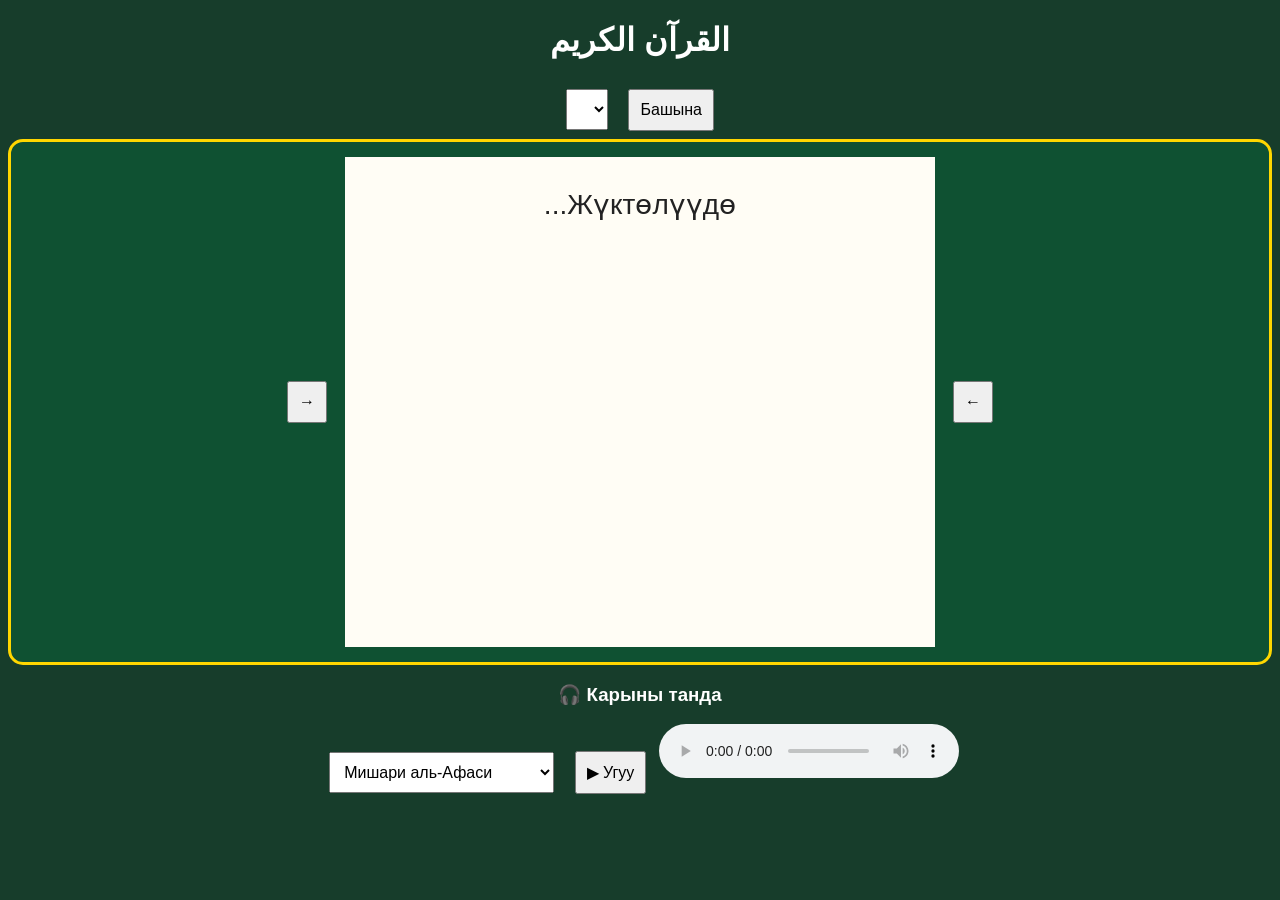
<file: quran.site/index.html>
<!doctype html>
<html lang="ky">
  <head>
    <meta charset="UTF-8" />
    <title>Куран китеби</title>

    <style>
      body {
        background: #173d2b;
        color: white;
        text-align: center;
        font-family: Arial;
      }

      select,
      button {
        padding: 10px;
        margin: 8px;
        font-size: 16px;
        cursor: pointer;
      }

      .book {
        display: flex;
        justify-content: center;
        align-items: center;
        gap: 10px;
        background: #0f5132;
        border: 3px solid gold;
        padding: 15px;
        border-radius: 15px;
      }

      #paper {
        width: 550px;
        height: 450px;
        overflow: auto;
        background: #fffdf5;
        color: #222;
        padding: 20px;
        direction: rtl;
        font-size: 28px;
        line-height: 2;
      }

      h2 {
        color: green;
      }

      audio {
        width: 300px;
        max-width: 90%;
      }

      @media (max-width: 650px) {
        #paper {
          width: 100%;
          height: 400px;
          padding: 10px;
          font-size: 22px;
        }

        .book {
          padding: 5px;
          gap: 3px;
        }
      }
    </style>
  </head>

  <body>
    <h1>القرآن الكريم</h1>

    <select id="select"></select>
    <button onclick="first()">Башына</button>

    <div class="book">
      <button onclick="change(-1)">→</button>
      <div id="paper">Жүктөлүүдө...</div>
      <button onclick="change(1)">←</button>
    </div>

    <p id="num"></p>

    <h3>🎧 Карыны танда</h3>

    <select id="reciter">
      <option value="العفاسي">Мишари аль-Афаси</option>
      <option value="السديس">Абдуррахман ас-Судайс</option>
      <option value="المعيقلي">Махер аль-Муайкли</option>
      <option value="عبدالباسط">Абдулбасит Абдуссамад</option>
      <option value="الدوسري">Ясир ад-Досари</option>
      <option value="الغامدي">Саад аль-Гамиди</option>
    </select>
    <button onclick="playSound()">▶ Угуу</button>
    <audio id="audio" controls></audio>

    <script>
      const names = [
        "Аль-Фатиха — Ачуучу",
        "Аль-Бакара — Бакара",
        "Аали Имран — Имран үй-бүлөсү",
        "Ан-Ниса — Аялдар",
        "Аль-Маида — Дасторкон",
        "Аль-Анъам — Малдар",
        "Аль-Аъраф — Бийиктиктер",
        "Аль-Анфал — Олжолор",
        "Ат-Тавба — Тобо",
        "Юнус",
        "Худ",
        "Юсуф — Жусуп",
        "Ар-Раад — Күн күркүрөө",
        "Ибрахим",
        "Аль-Хижр",
        "Ан-Нахл — Аары",
        "Аль-Исра — Түнкү сапар",
        "Аль-Кахф — Үңкүр",
        "Марям",
        "Таха",
        "Аль-Анбия — Пайгамбарлар",
        "Аль-Хаж",
        "Аль-Муминун — Ыймандуулар",
        "Ан-Нур — Жарык",
        "Аль-Фуркан — Ажыратуучу",
        "Аш-Шуара — Акындар",
        "Ан-Намл — Кумурскалар",
        "Аль-Касас — Баяндоо",
        "Аль-Анкабут — Жөргөмүш",
        "Ар-Рум — Румдуктар",
        "Лукман",
        "Ас-Сажда",
        "Аль-Ахзаб — Топтор",
        "Саба",
        "Фатыр — Жаратуучу",
        "Ясин",
        "Ас-Саффат",
        "Сад",
        "Аз-Зумар — Топтор",
        "Гафир — Кечирүүчү",
        "Фуссилат",
        "Аш-Шура — Кеңеш",
        "Аз-Зухруф",
        "Ад-Духан — Түтүн",
        "Аль-Жасия",
        "Аль-Ахкаф",
        "Мухаммад",
        "Аль-Фатх — Жеңиш",
        "Аль-Хужурат",
        "Каф",
        "Аз-Зарият",
        "Ат-Тур",
        "Ан-Нажм — Жылдыз",
        "Аль-Камар — Ай",
        "Ар-Рахман — Ырайымдуу",
        "Аль-Вакиа",
        "Аль-Хадид — Темир",
        "Аль-Мужадила",
        "Аль-Хашр — Чогултуу",
        "Аль-Мумтахана",
        "Ас-Сафф — Катар",
        "Аль-Жума — Жума",
        "Аль-Мунафикун",
        "Ат-Тагабун",
        "Ат-Талак",
        "Ат-Тахрим",
        "Аль-Мульк — Бийлик",
        "Аль-Калам — Калем",
        "Аль-Хакка",
        "Аль-Маариж",
        "Нух",
        "Аль-Жинн",
        "Аль-Муззаммил",
        "Аль-Муддассир",
        "Аль-Кыяма — Кыямат",
        "Аль-Инсан — Адам",
        "Аль-Мурсалат",
        "Анабба",
        "Ан-Назиат",
        "Абаса",
        "Ат-Таквир",
        "Аль-Инфитар",
        "Аль-Мутаффифин",
        "Аль-Иншикак",
        "Аль-Бурудж",
        "Ат-Тарик",
        "Аль-Аъла",
        "Аль-Гашия",
        "Аль-Фажр — Таң",
        "Аль-Балад — Шаар",
        "Аш-Шамс — Күн",
        "Аль-Лайл — Түн",
        "Ад-Духа",
        "Аш-Шарх",
        "Ат-Тин — Анжир",
        "Аль-Алак",
        "Аль-Кадр",
        "Аль-Баййина",
        "Аз-Залзала",
        "Аль-Адият",
        "Аль-Кариа",
        "Ат-Такасур",
        "Аль-Аср — Заман",
        "Аль-Хумаза",
        "Аль-Фил — Пил",
        "Курайш",
        "Аль-Маун",
        "Аль-Каусар",
        "Аль-Кафирун",
        "Ан-Наср",
        "Аль-Масад",
        "Аль-Ихлас",
        "Аль-Фалак",
        "Ан-Нас — Адамдар",
      ];

      let chapters = [];
      let surah = 1;
      let page = 1;
      let server = "";

      const paper = document.getElementById("paper");
      const select = document.getElementById("select");
      const audio = document.getElementById("audio");

      async function start() {
        let res = await fetch("https://api.quran.com/api/v4/chapters");
        chapters = (await res.json()).chapters;

        chapters.forEach((c) => {
          select.innerHTML += `
      <option value="${c.id}">
        ${c.name_arabic} — ${names[c.id - 1]}
      </option>`;
        }); 

      await show();
      }

      async function getReciter() {
        let r = await fetch("https://mp3quran.net/api/v3/reciters?language=ar");
        let data = await r.json();

        let name = document.getElementById("reciter").value;
        let reciter = data.reciters.find((x) => x.name.includes(name));

        if (reciter) {
          server = reciter.moshaf[0].server;
        } else {
          alert("Кары табылган жок!");
        }
      }

      async function show() {
        let res = await fetch(
          `https://api.quran.com/api/v4/verses/by_page/${page}?fields=text_uthmani&per_page=50`,
        );

        let data = await res.json();
        paper.innerHTML = "";

        let c = chapters[surah - 1];

        if (page === c.pages[0]) {
          paper.innerHTML = `<h2>${c.name_arabic}<br>${names[surah - 1]}</h2>`;
        }

        data.verses.forEach((v) => {
          if (Number(v.verse_key.split(":")[0]) === surah) {
            paper.innerHTML += v.text_uthmani + " ";
          }
        });

        select.value = surah;
        document.getElementById("num").textContent = "Бет " + page + " / 604";
      }

      async function change(n) {
        page += n;

        if (page < 1) page = 1;
        if (page > 604) page = 604;

        let c = chapters.find((c) => page >= c.pages[0] && page <= c.pages[1]);
        if (c) surah = c.id;

        await show();
      }

      function first() {
        surah = 1;
        page = 1;
        show();
      }

      select.onchange = () => {
        surah = Number(select.value);
        page = chapters[surah - 1].pages[0];
        show();
      };

      async function playSound() {
        await getReciter();

        if (!server) return;

        audio.src = server + String(surah).padStart(3, "0") + ".mp3";
        audio.play();
      }

      start();
    </script>
  </body>
</html>
</file>
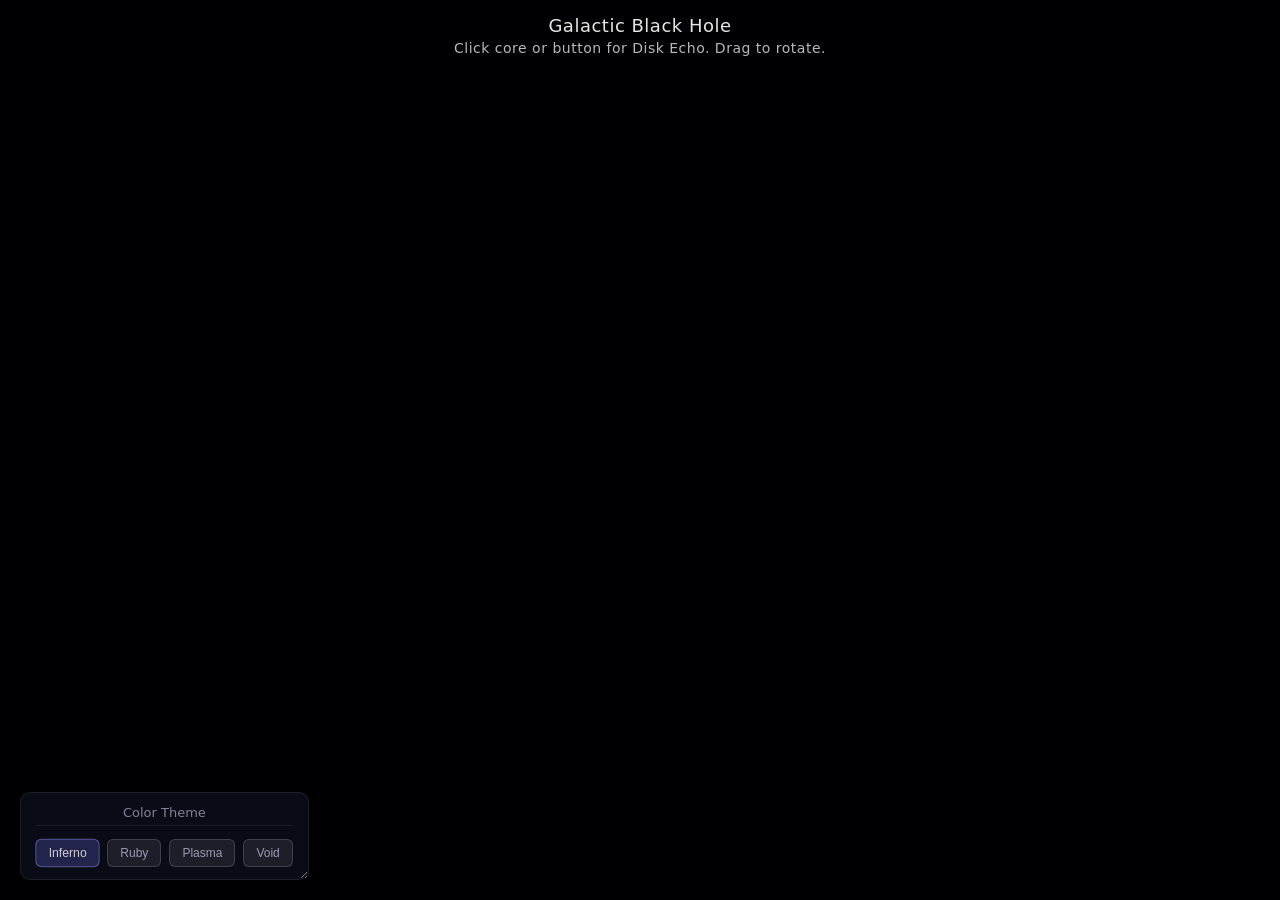
<file: Ailo.html>
<!DOCTYPE html>
<html lang="en">

  <head>
    <meta charset="UTF-8">
    <title>Black Hole Simulation</title>
  </head>
    
  <body>
  <body>
  <div id="info">
    Galactic Black Hole<br>
    <span style="font-size: 14px; opacity: 0.8;">Click core or button for Disk Echo. Drag to rotate.</span>
  </div>

  <div id="controls" class="ui-panel">
    <div id="autoRotateToggle" class="control-item" title="Toggle automatic rotation">
    </div>
    <div id="triggerEffectButton" class="control-item" title="Trigger Disk Echo">
    </div>
  </div>

  <div id="theme-changer" class="ui-panel">
    <h4>Color Theme</h4>
    <div id="theme-buttons">
      <button class="theme-button active" data-theme="inferno">Inferno</button>
      <button class="theme-button" data-theme="ruby">Ruby</button>
      <button class="theme-button" data-theme="plasma">Plasma</button>
      <button class="theme-button" data-theme="void">Void</button>
    </div>
  </div>
</body>

<style>
  body {
  margin: 0;
  overflow: hidden;
  background-color: #000003;
  color: #fff;
  font-family: 'Inter', system-ui, -apple-system, BlinkMacSystemFont, 'Segoe UI', Roboto, Oxygen, Ubuntu, Cantarell, 'Open Sans', 'Helvetica Neue', sans-serif;
}

canvas {
  display: block;
  width: 100%;
  height: 100%;
}

#info {
  position: absolute;
  top: 15px;
  width: 100%;
  text-align: center;
  color: rgba(255, 255, 255, 0.9);
  font-size: 18px;
  letter-spacing: 0.5px;
  pointer-events: none;
  z-index: 100;
  text-shadow: 0 1px 4px rgba(0, 0, 0, 0.7);
  transition: opacity 1.5s ease-in-out 1s;
}

.ui-panel {
  position: absolute;
  background-color: rgba(25, 30, 50, 0.5);
  backdrop-filter: blur(10px) saturate(180%);
  -webkit-backdrop-filter: blur(10px) saturate(180%);
  padding: 12px 15px;
  border-radius: 10px;
  border: 1px solid rgba(255, 255, 255, 0.1);
  color: rgba(220, 220, 255, 0.9);
  font-size: 14px;
  user-select: none;
  z-index: 50;
  opacity: 0.8;
  transition: opacity 0.3s ease, background-color 0.3s ease, box-shadow 0.3s ease, bottom 0.3s ease;
  box-shadow: 0 4px 15px rgba(0, 0, 0, 0.2);
  box-sizing: border-box;
  display: flex;
  flex-direction: column;
  gap: 8px;
  resize: horizontal;
  overflow: hidden;
}

.ui-panel:hover {
  opacity: 1;
  background-color: rgba(35, 40, 60, 0.6);
  box-shadow: 0 6px 20px rgba(0, 0, 0, 0.3);
}

#controls {
  bottom: 20px;
  right: 20px;
  align-items: flex-start;
  display: none;
}

.control-item {
  cursor: pointer;
  padding: 5px;
  display: flex;
  align-items: center;
  gap: 6px;
  width: 100%;
  transition: color 0.2s ease;
}

.control-item:hover {
  color: #fff;
}

#theme-changer {
  bottom: 20px;
  left: 20px;
  display: flex;
  flex-direction: column;
  gap: 8px;
}

#theme-changer h4 {
  margin: 0 0 5px 0;
  font-weight: 500;
  font-size: 13px;
  color: rgba(200, 200, 230, 0.8);
  text-align: center;
  border-bottom: 1px solid rgba(255, 255, 255, 0.1);
  padding-bottom: 5px;
}

#theme-buttons {
  display: flex;
  gap: 8px;
  flex-wrap: wrap;
  justify-content: center;
}

.theme-button {
  padding: 6px 12px;
  border: 1px solid rgba(255, 255, 255, 0.2);
  border-radius: 6px;
  background-color: rgba(255, 255, 255, 0.1);
  color: rgba(220, 220, 255, 0.85);
  cursor: pointer;
  font-size: 12px;
  transition: background-color 0.2s ease, border-color 0.2s ease, transform 0.1s ease;
  text-align: center;
}

.theme-button:hover {
  background-color: rgba(255, 255, 255, 0.2);
  border-color: rgba(255, 255, 255, 0.4);
}

.theme-button.active {
  background-color: rgba(120, 120, 255, 0.3);
  border-color: rgba(150, 150, 255, 0.6);
  color: #fff;
  font-weight: 500;
  transform: scale(1.02);
}

.theme-button:active {
  transform: scale(0.98);
}

.ui-icon {
  width: 1em;
  height: 1em;
  stroke: currentColor;
  stroke-width: 2;
  fill: none;
  stroke-linecap: round;
  stroke-linejoin: round;
}

@media (max-width: 640px) {
  .ui-panel {
    padding: 10px 12px;
  }

  #controls {
    bottom: 105px;
    right: 15px;
    max-width: calc(50% - 25px);
    min-width: 140px;
  }

  #theme-changer {
    bottom: 15px;
    left: 15px;
    max-width: calc(50% - 25px);
    min-width: 130px;
  }

  #theme-buttons {
    justify-content: flex-start;
  }

  .theme-button {
    padding: 5px 10px;
    font-size: 11px;
  }

  #info {
    font-size: 16px;
  }

  #info span {
    font-size: 12px;
  }
}

@media (max-width: 380px) {
  #controls {
    bottom: auto;
    top: 15px;
    right: 15px;
    left: auto;
    max-width: calc(100% - 30px);
  }

  #theme-changer {
    bottom: 15px;
    left: 15px;
    right: 15px;
    max-width: none;
    width: calc(100% - 30px);
  }

  #theme-buttons {
    justify-content: center;
  }
}
</style>

<script>
  import * as THREE from "https://esm.sh/three";
import {
  OrbitControls
} from 'https://esm.sh/three/examples/jsm/controls/OrbitControls.js';
import {
  EffectComposer
} from 'https://esm.sh/three/examples/jsm/postprocessing/EffectComposer.js';
import {
  RenderPass
} from 'https://esm.sh/three/examples/jsm/postprocessing/RenderPass.js';
import {
  UnrealBloomPass
} from 'https://esm.sh/three/examples/jsm/postprocessing/UnrealBloomPass.js';

const BLACK_HOLE_EVENT_HORIZON_RADIUS = 1.0;
const DISK_INNER_RADIUS = BLACK_HOLE_EVENT_HORIZON_RADIUS + 0.15;
const DISK_OUTER_RADIUS = 5.5;
const LENSING_SPHERE_RADIUS = BLACK_HOLE_EVENT_HORIZON_RADIUS + 0.07;
const GLOW_RADIUS_FACTOR = 1.07;
const PHOTON_SPHERE_RADIUS = BLACK_HOLE_EVENT_HORIZON_RADIUS * 1.5;

const scene = new THREE.Scene();
scene.fog = new THREE.FogExp2(0x000004, 0.085);

const camera = new THREE.PerspectiveCamera(
  60, window.innerWidth / window.innerHeight, 0.1, 2000
);

const renderer = new THREE.WebGLRenderer({
  antialias: true,
  powerPreference: "high-performance"
});
renderer.setSize(window.innerWidth, window.innerHeight);
renderer.setPixelRatio(Math.min(window.devicePixelRatio, 1.5));
renderer.outputColorSpace = THREE.SRGBColorSpace;
renderer.toneMapping = THREE.ACESFilmicToneMapping;
renderer.toneMappingExposure = 0.95;
document.body.appendChild(renderer.domElement);

const composer = new EffectComposer(renderer);
const renderPass = new RenderPass(scene, camera);
composer.addPass(renderPass);

const bloomPass = new UnrealBloomPass(
  new THREE.Vector2(window.innerWidth, window.innerHeight),
  0.7,
  0.7,
  0.75
);
composer.addPass(bloomPass);

const controls = new OrbitControls(camera, renderer.domElement);
controls.enableDamping = true;
controls.dampingFactor = 0.04;
controls.rotateSpeed = 0.6;
controls.autoRotate = false;
controls.autoRotateSpeed = 0.12;
controls.target.set(0, 0, 0);
controls.minDistance = 2.5;
controls.maxDistance = 100;
controls.enablePan = false;

let autoRotateEnabled = false;
const autoRotateToggle = document.getElementById('autoRotateToggle');
const rotateIconSVG = `<svg class="ui-icon" viewBox="0 0 24 24" xmlns="http://www.w3.org/2000/svg"><path d="M23 4v6h-6"></path><path d="M1 20v-6h6"></path><path d="M3.51 9a9 9 0 0 1 14.85-3.36L23 10M1 14l4.64 4.36A9 9 0 0 0 20.49 15"></path></svg>`;

function updateAutoRotateText() {
  autoRotateToggle.innerHTML = rotateIconSVG + `<span>Auto-Rotate: ${autoRotateEnabled ? "ON" : "OFF"}</span>`;
}
updateAutoRotateText();
autoRotateToggle.addEventListener('click', () => {
  autoRotateEnabled = !autoRotateEnabled;
  controls.autoRotate = autoRotateEnabled;
  updateAutoRotateText();
});

const triggerEffectButton = document.getElementById('triggerEffectButton');
const effectIconSVG = `<svg class="ui-icon" viewBox="0 0 24 24" style="stroke-width:1.5;" xmlns="http://www.w3.org/2000/svg"><circle cx="12" cy="12" r="2"/><circle cx="12" cy="12" r="5"/><circle cx="12" cy="12" r="8"/></svg>`;
triggerEffectButton.innerHTML = effectIconSVG + `<span>Disk Echo</span>`;
triggerEffectButton.addEventListener('click', () => {
  triggerDiskEcho();
});

const starGeometry = new THREE.BufferGeometry();
const starCount = 45000;
const starPositions = new Float32Array(starCount * 3);
const starColors = new Float32Array(starCount * 3);
const starSizes = new Float32Array(starCount);
const starAlphas = new Float32Array(starCount);
const starFieldRadius = 1200;
const baseColor = new THREE.Color(0xffffff);
const blueColor = new THREE.Color(0xaaddff);
const yellowColor = new THREE.Color(0xffffaa);
const redColor = new THREE.Color(0xffcccc);
for (let i = 0; i < starCount; i++) {
  const i3 = i * 3;
  const goldenRatio = (1 + Math.sqrt(5)) / 2;
  const theta = 2 * Math.PI * i / goldenRatio;
  const phi = Math.acos(1 - 2 * (i + 0.5) / starCount);
  const radius = Math.cbrt(Math.random()) * starFieldRadius;
  starPositions[i3] = radius * Math.sin(phi) * Math.cos(theta);
  starPositions[i3 + 1] = radius * Math.sin(phi) * Math.sin(theta);
  starPositions[i3 + 2] = radius * Math.cos(phi);
  const starColor = baseColor.clone();
  const colorType = Math.random();
  let colorIntensity = Math.random() * 0.4 + 0.6;
  if (colorType < 0.5) {
    starColor.lerp(blueColor, Math.random() * 0.3);
  } else if (colorType < 0.85) {
    starColor.lerp(yellowColor, Math.random() * 0.2);
    colorIntensity *= 0.9;
  } else {
    starColor.lerp(redColor, Math.random() * 0.15);
    colorIntensity *= 0.8;
  }
  starColor.multiplyScalar(colorIntensity);
  starColors[i3] = starColor.r;
  starColors[i3 + 1] = starColor.g;
  starColors[i3 + 2] = starColor.b;
  const sizeVariation = Math.random();
  if (sizeVariation > 0.997) {
    starSizes[i] = THREE.MathUtils.randFloat(1.5, 2.2);
  } else if (sizeVariation > 0.98) {
    starSizes[i] = THREE.MathUtils.randFloat(0.8, 1.5);
  } else {
    starSizes[i] = THREE.MathUtils.randFloat(0.3, 0.8);
  }
  const distFactor = Math.min(1.0, radius / starFieldRadius);
  starSizes[i] *= (1.0 - distFactor * 0.3);
  starAlphas[i] = Math.random() * 0.5 + 0.5;
}
starGeometry.setAttribute('position', new THREE.BufferAttribute(starPositions, 3));
starGeometry.setAttribute('color', new THREE.BufferAttribute(starColors, 3));
starGeometry.setAttribute('size', new THREE.BufferAttribute(starSizes, 1));
starGeometry.setAttribute('alpha', new THREE.BufferAttribute(starAlphas, 1));
const starMaterial = new THREE.ShaderMaterial({
  uniforms: {
    uTime: {
      value: 0.0
    },
    uDiskEchoActive: {
      value: 0.0
    },
    uDiskEchoIntensity: {
      value: 0.0
    }
  },
  vertexShader: `
        attribute float size;
        attribute float alpha;
        varying vec3 vColor;
        varying float vAlpha;
        uniform float uDiskEchoActive;
        uniform float uDiskEchoIntensity;
        
        void main() {
            vColor = color;
            vAlpha = alpha;
            
            vec3 adjustedPosition = position;
            if (uDiskEchoActive > 0.0) {
                float distFromCenter = length(position);
                float pushFactor = uDiskEchoIntensity * 0.025 * smoothstep(50.0, 300.0, distFromCenter);
                adjustedPosition = position * (1.0 + pushFactor);
            }
            
            vec4 mvPosition = modelViewMatrix * vec4(adjustedPosition, 1.0);
            gl_PointSize = size * (350.0 / -mvPosition.z) * (1.0 + uDiskEchoIntensity * 0.35);
            gl_Position = projectionMatrix * mvPosition;
        }`,
  fragmentShader: `
        uniform float uTime;
        uniform float uDiskEchoIntensity;
        varying vec3 vColor;
        varying float vAlpha;
        
        void main() {
            float r = length(gl_PointCoord - vec2(0.5, 0.5));
            float baseAlpha = 1.0 - smoothstep(0.45, 0.5, r);
            if (baseAlpha < 0.01) discard;
            
            float twinkleSpeed = vAlpha * 1.5 + 0.5 + uDiskEchoIntensity * 4.0;
            float twinkleRange = 0.15 + uDiskEchoIntensity * 0.4;
            float twinkle = sin(uTime * twinkleSpeed + vAlpha * 10.0) * twinkleRange + 0.9;
            
            vec3 finalColor = vColor * twinkle * (1.0 + uDiskEchoIntensity * 0.9);
            
            gl_FragColor = vec4(finalColor, baseAlpha * vAlpha * (1.0 + uDiskEchoIntensity * 0.45));
        }`,
  blending: THREE.AdditiveBlending,
  depthWrite: false,
  transparent: true,
  vertexColors: true
});
const stars = new THREE.Points(starGeometry, starMaterial);
scene.add(stars);

const blackHoleGeometry = new THREE.SphereGeometry(BLACK_HOLE_EVENT_HORIZON_RADIUS, 64, 32);
const blackHoleMaterial = new THREE.MeshBasicMaterial({
  color: 0x000000
});
const blackHole = new THREE.Mesh(blackHoleGeometry, blackHoleMaterial);
blackHole.renderOrder = 0;
scene.add(blackHole);

const themes = {
  inferno: {
    diskHot: new THREE.Color(0xffffff),
    diskMid: new THREE.Color(0xffaa33),
    diskEdge: new THREE.Color(0xcc331a),
    diskDeep: new THREE.Color(0x661a00),
    lensing: new THREE.Color(0xffcc66),
    glow: new THREE.Color(0xff8833),
    photonSphere: new THREE.Color(0xffbb44),
    primaryWave: new THREE.Color(0xffaa33),
    secondaryWave: new THREE.Color(0xff5500),
    tertiaryWave: new THREE.Color(0xffdd22)
  },
  ruby: {
    diskHot: new THREE.Color(0xFFE4E1),
    diskMid: new THREE.Color(0xE0115F),
    diskEdge: new THREE.Color(0x8B0000),
    diskDeep: new THREE.Color(0x550000),
    lensing: new THREE.Color(0xFF6347),
    glow: new THREE.Color(0xFF4500),
    photonSphere: new THREE.Color(0xFF7F50),
    primaryWave: new THREE.Color(0xFF4500),
    secondaryWave: new THREE.Color(0xE0115F),
    tertiaryWave: new THREE.Color(0xFF6347)
  },
  plasma: {
    diskHot: new THREE.Color(0xffffff),
    diskMid: new THREE.Color(0x66ff66),
    diskEdge: new THREE.Color(0x00cc4d),
    diskDeep: new THREE.Color(0x006626),
    lensing: new THREE.Color(0x99ff99),
    glow: new THREE.Color(0x66ff99),
    photonSphere: new THREE.Color(0x88ffaa),
    primaryWave: new THREE.Color(0x66ff99),
    secondaryWave: new THREE.Color(0x22ffaa),
    tertiaryWave: new THREE.Color(0xaaffcc)
  },
  void: {
    diskHot: new THREE.Color(0xffffff),
    diskMid: new THREE.Color(0x87cefa),
    diskEdge: new THREE.Color(0x1e90ff),
    diskDeep: new THREE.Color(0x00008b),
    lensing: new THREE.Color(0xb0e0e6),
    glow: new THREE.Color(0xadd8e6),
    photonSphere: new THREE.Color(0x99ccff),
    primaryWave: new THREE.Color(0xadd8e6),
    secondaryWave: new THREE.Color(0x1e90ff),
    tertiaryWave: new THREE.Color(0xb0e0e6)
  }
};
let currentThemeName = 'inferno';
let currentTheme = themes[currentThemeName];

const diskGeometry = new THREE.RingGeometry(DISK_INNER_RADIUS, DISK_OUTER_RADIUS, 128, 64);
const diskMaterial = new THREE.ShaderMaterial({
  uniforms: {
    uTime: {
      value: 0
    },
    uColorHot: {
      value: new THREE.Color().copy(currentTheme.diskHot)
    },
    uColorMid: {
      value: new THREE.Color().copy(currentTheme.diskMid)
    },
    uColorEdge: {
      value: new THREE.Color().copy(currentTheme.diskEdge)
    },
    uColorDeep: {
      value: new THREE.Color().copy(currentTheme.diskDeep)
    },
    uCameraPosition: {
      value: camera.position
    },

    uRippleActive: {
      value: 0.0
    },
    uRippleStartTime: {
      value: 0.0
    },
    uRippleDuration: {
      value: 2.8
    },
    uPrimaryWaveColor: {
      value: new THREE.Color(currentTheme.primaryWave)
    },
    uSecondaryWaveColor: {
      value: new THREE.Color(currentTheme.secondaryWave)
    },
    uTertiaryWaveColor: {
      value: new THREE.Color(currentTheme.tertiaryWave)
    },
    uRippleMaxRadius: {
      value: DISK_OUTER_RADIUS
    },
    uRippleThickness: {
      value: DISK_OUTER_RADIUS * 0.12
    },
    uRippleIntensity: {
      value: 0.0
    },
    uRippleDistortionStrength: {
      value: 0.0
    }
  },
  vertexShader: `
        varying vec2 vUv;
        varying vec3 vPosition;
        varying float vRadius;
        uniform float uRippleDistortionStrength;
        uniform float uTime;
        
        void main() {
            vUv = uv;
            vPosition = position;
            vRadius = length(position.xy);
            
            vec3 adjustedPosition = position;
            if (uRippleDistortionStrength > 0.0) {
                float angle = atan(position.y, position.x);
                float distortionAmount = sin(angle * 10.0 + uTime * 7.0 + vRadius * 2.0) * 0.08 * uRippleDistortionStrength;
                adjustedPosition.z += distortionAmount;
            }
            
            gl_Position = projectionMatrix * modelViewMatrix * vec4(adjustedPosition, 1.0);
        }`,
  fragmentShader: `
        uniform float uTime;
        uniform vec3 uColorHot;
        uniform vec3 uColorMid;
        uniform vec3 uColorEdge;
        uniform vec3 uColorDeep;
        uniform vec3 uCameraPosition;
        varying vec2 vUv;
        varying vec3 vPosition;
        varying float vRadius;

        uniform float uRippleActive;
        uniform float uRippleStartTime;
        uniform float uRippleDuration;
        uniform vec3 uPrimaryWaveColor;
        uniform vec3 uSecondaryWaveColor;
        uniform vec3 uTertiaryWaveColor;
        uniform float uRippleMaxRadius;
        uniform float uRippleThickness;
        uniform float uRippleIntensity;

        float rand(vec2 n){return fract(sin(dot(n,vec2(12.9898,4.1414)))*43758.5453);}
        
        float noise(vec2 p){
            vec2 ip=floor(p);
            vec2 u=fract(p);
            u=u*u*(3.0-2.0*u);
            float res=mix(mix(rand(ip),rand(ip+vec2(1.0,0.0)),u.x),mix(rand(ip+vec2(0.0,1.0)),rand(ip+vec2(1.0,1.0)),u.x),u.y);
            return res*res;
        }
        
        float fbm(vec2 p, float timeOffset, float freq, int octaves) {
            float total=0.0;
            float amplitude=0.65;
            float persistence=0.5;
            for(int i=0;i<octaves;i++){
                float timeScale=0.6+0.12*float(i);
                float noiseVal = noise(p*freq+vec2(timeOffset*timeScale*0.45,timeOffset*timeScale*0.3));
                total+=amplitude*noiseVal;
                vec2 warpOffset=vec2(noiseVal*0.18,-noiseVal*0.12);
                p+=warpOffset*amplitude*0.5;
                freq*=2.0;
                amplitude*=persistence;
            }
            return total;
        }
        
        float vortexPattern(float dist, float angle, float time){
            float spiralStrength=5.8;
            float timeScale=0.6;
            float angleOffset=dist*0.28;
            float spiral=sin(angle*2.3+angleOffset+dist*spiralStrength-time*timeScale);
            return smoothstep(-0.38,0.68,spiral)*0.32;
        }
        
        float calculateRippleIntensity(float dist, float rippleProgress, float currentRippleRadius, float thickness, float speedFactor) {
            if (rippleProgress <= 0.0 || rippleProgress >= 1.0) return 0.0;
            
            float distToRippleCenter = abs(dist - currentRippleRadius);
            float halfThickness = thickness * 0.5 * mix(1.0, 0.25, rippleProgress);
            
            float waveEnergyFactor = pow(1.0 - rippleProgress, 0.8 * speedFactor);
            float waveShape = smoothstep(halfThickness, halfThickness - (thickness * 0.25), distToRippleCenter);
            
            float angle = atan(vPosition.y, vPosition.x);
            float angleMod = sin(angle * 10.0 + rippleProgress * 15.0) * 0.15 + 0.9;
            
            return waveShape * waveEnergyFactor * angleMod;
        }
        
        void main(){
            float dist = vRadius;
            float innerEdge = ${DISK_INNER_RADIUS.toFixed(2)};
            float outerEdge = ${DISK_OUTER_RADIUS.toFixed(2)};
            float normalizedPos = clamp((dist - innerEdge) / (outerEdge - innerEdge), 0.0, 1.0);
            float angle = atan(vPosition.y, vPosition.x);
            float orbitalVelocity = 1.0 / sqrt(max(dist, 0.1));
            float dopplerFactor = 0.0; float beamingFactor = 1.0;
            
            if (length(uCameraPosition) > 0.01) {
                vec3 tangentialDirection = normalize(vec3(-vPosition.y, vPosition.x, 0.0));
                vec3 toCamera = normalize(uCameraPosition - vPosition);
                dopplerFactor = dot(toCamera, tangentialDirection) * orbitalVelocity * 0.3;
                beamingFactor = 1.0 + dopplerFactor * 0.4;
                beamingFactor = clamp(beamingFactor, 0.5, 2.0);
            }
            
            float rotationSpeedFactor = 4.8/(pow(dist,1.6)+1.1);
            float rotatedAngle = angle-uTime*rotationSpeedFactor*0.52;
            vec2 baseCoord = vec2(dist*1.9, rotatedAngle*3.6);
            float evolvingTime = uTime*0.17;
            
            float noiseValueFast = fbm(baseCoord, evolvingTime * 1.2, 2.2, 6);
            float noiseValueSlow = fbm(baseCoord * 0.6, evolvingTime * 0.5, 1.5, 4);
            float noiseValue = noiseValueFast * 0.7 + noiseValueSlow * 0.4;
            float vortexValue = vortexPattern(dist, angle, uTime);
            float finalPattern = noiseValue*0.8 + vortexValue*1.1;
            
            float temperature = orbitalVelocity * (1.0 + finalPattern * 0.3);
            temperature = clamp(temperature, 0.0, 2.0);
            vec3 colorInner = mix(uColorHot, uColorMid, smoothstep(0.0, 0.40, normalizedPos) * (1.0 - temperature * 0.3));
            vec3 colorOuterBlend = mix(uColorMid, uColorEdge, smoothstep(0.40, 0.80, normalizedPos));
            vec3 colorDeepBlend = mix(uColorEdge, uColorDeep, smoothstep(0.80, 1.0, normalizedPos));
            vec3 color = mix(colorInner, colorOuterBlend, smoothstep(0.40, 0.80, normalizedPos));
            color = mix(color, colorDeepBlend, smoothstep(0.80, 1.0, normalizedPos));
            
            float redshiftFactor = dopplerFactor * 0.15;
            vec3 redshift = vec3(1.0 + redshiftFactor, 1.0, 1.0 - redshiftFactor);
            color *= redshift;
            
            float patternBrightness = (finalPattern+0.5)*1.15;
            patternBrightness += pow(max(0.0,finalPattern-0.5),1.3)*0.6;
            float radialBrightness = pow(1.0-smoothstep(0.0,0.8,normalizedPos),1.9)*3.0+0.25;
            float finalBrightness = patternBrightness*radialBrightness*beamingFactor;
            
            float combinedRippleIntensity = 0.0;
            vec3 rippleColorContribution = vec3(0.0);
            
            if (uRippleActive > 0.5) {
                float rippleTime = uTime - uRippleStartTime;
                float rippleProgress = clamp(rippleTime / uRippleDuration, 0.0, 1.0);
                
                float primarySpeed = 1.0;
                float primaryRadius = mix(innerEdge, uRippleMaxRadius, rippleProgress * primarySpeed);
                float primaryIntensity = calculateRippleIntensity(dist, rippleProgress, primaryRadius, uRippleThickness, primarySpeed);
                
                float secondarySpeed = 0.75;
                float secondaryProgress = max(0.0, rippleProgress - 0.1) * secondarySpeed;
                float secondaryRadius = mix(innerEdge, uRippleMaxRadius * 0.85, secondaryProgress);
                float secondaryIntensity = calculateRippleIntensity(dist, secondaryProgress, secondaryRadius, uRippleThickness * 0.8, secondarySpeed) * 0.8;
                
                float tertiarySpeed = 0.5;
                float tertiaryProgress = max(0.0, rippleProgress - 0.2) * tertiarySpeed;
                float tertiaryRadius = mix(innerEdge, uRippleMaxRadius * 0.7, tertiaryProgress);
                float tertiaryIntensity = calculateRippleIntensity(dist, tertiaryProgress, tertiaryRadius, uRippleThickness * 0.6, tertiarySpeed) * 0.6;
                
                combinedRippleIntensity = primaryIntensity + secondaryIntensity + tertiaryIntensity;
                
                rippleColorContribution = uPrimaryWaveColor * primaryIntensity +
                                            uSecondaryWaveColor * secondaryIntensity +
                                            uTertiaryWaveColor * tertiaryIntensity;
                                            
                float sparkleNoiseVal = rand(vUv * vec2(300.0, 500.0) + uTime * vec2(20.0 + primaryIntensity * 10.0, 30.0 + primaryIntensity * 15.0) );
                float sparkleThreshold = 0.985 - primaryIntensity * 0.03;
                if (primaryIntensity > 0.02 && sparkleNoiseVal > sparkleThreshold) {
                    float sparkleBrightness = pow((sparkleNoiseVal - sparkleThreshold) / (1.0 - sparkleThreshold), 2.0);
                    rippleColorContribution += mix(uPrimaryWaveColor, vec3(1.0), 0.6) * primaryIntensity * sparkleBrightness * 10.0 * uRippleIntensity;
                }

                float afterglowPulse = sin(rippleProgress * 15.0) * 0.5 + 0.5;
                float afterglowIntensity = smoothstep(0.0, 0.3, rippleProgress) * (1.0 - rippleProgress) * 0.4 * afterglowPulse;
                combinedRippleIntensity += afterglowIntensity * smoothstep(innerEdge, innerEdge + 1.5, dist);
            }
            
            float rippleBoost = combinedRippleIntensity * 9.0 * uRippleIntensity;
            color *= (finalBrightness + rippleBoost);
            
            if (combinedRippleIntensity * uRippleIntensity > 0.01) {
                float shimmerEffect = sin(angle * 20.0 + uTime * 10.0 + dist * 5.0) * 0.15 + 0.9;
                vec3 currentRippleColors = rippleColorContribution * shimmerEffect;
                color = mix(color, currentRippleColors * 1.8, min(1.0, combinedRippleIntensity * uRippleIntensity * 1.5));
            }

            float hotBoost = smoothstep(3.0, 5.0, finalBrightness + rippleBoost) * smoothstep(0.0, 0.1, normalizedPos);
            color = mix(color, vec3(1.0, 1.0, 1.0), hotBoost * 0.45);
            
            float innerAlpha = smoothstep(0.0, 0.06, normalizedPos);
            float outerAlpha = 1.0 - smoothstep(0.85, 1.0, normalizedPos);
            float noiseAlphaFactor = clamp(finalPattern * 0.35 + 0.75, 0.65, 1.0);
            float alpha = innerAlpha * outerAlpha * noiseAlphaFactor;
            
            float rippleAlphaBoost = combinedRippleIntensity * 0.9 * uRippleIntensity;
            
            color = clamp(color, 0.0, 8.0);
            gl_FragColor = vec4(color, clamp(alpha + rippleAlphaBoost, 0.0, 1.0));
        }`,
  transparent: true,
  side: THREE.DoubleSide,
  depthWrite: false,
  blending: THREE.AdditiveBlending
});

const accretionDisk = new THREE.Mesh(diskGeometry, diskMaterial);
accretionDisk.rotation.x = Math.PI / 2.6;
accretionDisk.renderOrder = 1;
scene.add(accretionDisk);

const photonSphereGeometry = new THREE.SphereGeometry(PHOTON_SPHERE_RADIUS, 64, 32);
const photonSphereMaterial = new THREE.ShaderMaterial({
  uniforms: {
    uTime: {
      value: 0
    },
    uColor: {
      value: new THREE.Color().copy(currentTheme.photonSphere)
    },
    uDiskEchoActive: {
      value: 0.0
    },
    uDiskEchoIntensity: {
      value: 0.0
    }
  },
  vertexShader: `
        varying vec3 vNormal;
        varying vec3 vViewPosition;
        
        void main() {
            vec4 mvPosition = modelViewMatrix * vec4(position, 1.0);
            vViewPosition = -mvPosition.xyz;
            vNormal = normalize(normalMatrix * normal);
            gl_Position = projectionMatrix * mvPosition;
        }`,
  fragmentShader: `
        uniform float uTime;
        uniform vec3 uColor;
        uniform float uDiskEchoActive;
        uniform float uDiskEchoIntensity;
        varying vec3 vNormal;
        varying vec3 vViewPosition;
        
        void main() {
            vec3 viewDir = normalize(vViewPosition);
            float fresnel = pow(1.0 - abs(dot(viewDir, vNormal)), 3.0);
            
            float pulseRate = 2.0 + uDiskEchoIntensity * 8.0;
            float pulseDepth = 0.1 + uDiskEchoIntensity * 0.5;
            float pulse = sin(uTime * pulseRate) * pulseDepth + 0.9;
            
            float alpha = fresnel * (0.3 + uDiskEchoIntensity * 0.6) * pulse;
            
            vec3 finalColor = uColor;
            if (uDiskEchoActive > 0.5) {
                float colorPulse = sin(uTime * 4.0 + dot(vNormal, vec3(1.0)) * 5.0) * 0.5 + 0.5;
                finalColor = mix(finalColor, finalColor * vec3(1.4, 1.2, 0.8), colorPulse * uDiskEchoIntensity * 1.2);
                finalColor *= (1.0 + uDiskEchoIntensity * 0.7);
            }
            
            gl_FragColor = vec4(finalColor, alpha);
        }`,
  transparent: true,
  side: THREE.FrontSide,
  depthWrite: false,
  blending: THREE.AdditiveBlending
});
const photonSphere = new THREE.Mesh(photonSphereGeometry, photonSphereMaterial);
photonSphere.renderOrder = 4;
scene.add(photonSphere);

const lensingGeometry = new THREE.SphereGeometry(LENSING_SPHERE_RADIUS, 64, 32);
const lensingMaterial = new THREE.ShaderMaterial({
  uniforms: {
    uTime: {
      value: 0
    },
    uLensingColor: {
      value: new THREE.Color().copy(currentTheme.lensing)
    },
    uDiskEchoActive: {
      value: 0.0
    },
    uDiskEchoIntensity: {
      value: 0.0
    }
  },
  vertexShader: `
        varying vec3 vNormal;
        varying vec3 vViewPosition;
        
        void main() {
            vec4 mvPosition = modelViewMatrix * vec4(position, 1.0);
            vViewPosition = -mvPosition.xyz;
            vNormal = normalize(normalMatrix * normal);
            gl_Position = projectionMatrix * mvPosition;
        }`,
  fragmentShader: `
        uniform float uTime;
        uniform vec3 uLensingColor;
        uniform float uDiskEchoActive;
        uniform float uDiskEchoIntensity;
        varying vec3 vNormal;
        varying vec3 vViewPosition;
        
        float fresnel(vec3 d,vec3 n,float p){
            return pow(1.0-abs(dot(normalize(d),n)),p);
        }
        
        float rand(vec2 n){
            return fract(sin(dot(n,vec2(12.9898,4.1414)))*43758.5453);
        }
        
        float noise(vec2 p){
            vec2 ip=floor(p);
            vec2 u=fract(p);
            u=u*u*(3.0-2.0*u);
            float res=mix(mix(rand(ip),rand(ip+vec2(1.0,0.0)),u.x),mix(rand(ip+vec2(0.0,1.0)),rand(ip+vec2(1.0,1.0)),u.x),u.y);
            return res*res;
        }
        
        void main(){
            vec3 viewDir=normalize(vViewPosition);
            
            float fresnelPower = 5.2 - uDiskEchoIntensity * 1.5;
            float fF=fresnel(viewDir,vNormal,fresnelPower);
            
            float pulseSpeed = 0.55 + uDiskEchoIntensity * 3.0;
            float pulseDepth = 0.12 + uDiskEchoIntensity * 0.4;
            float p=(sin(uTime*pulseSpeed+length(vViewPosition)*0.12)*pulseDepth+0.95);
            
            float noiseScale = 7.0 + uDiskEchoIntensity * 5.0;
            float noiseSpeed = 0.35 + uDiskEchoIntensity * 1.2;
            vec2 nC=vNormal.xy*noiseScale+uTime*noiseSpeed;
            float nV=noise(nC)*(0.12 + uDiskEchoIntensity * 0.15);
            vec3 dN=normalize(vNormal+vec3(nV,nV*0.6,0.0));
            
            float alphaBase = 0.68 + uDiskEchoIntensity * 0.5;
            float a=fF*alphaBase*p;
            
            float edgePower = 8.5 - uDiskEchoIntensity * 3.5;
            a+=pow(1.0-abs(dot(viewDir,dN)),edgePower)*(0.38 + uDiskEchoIntensity * 0.6);
            
            vec3 finalColor = uLensingColor;
            if (uDiskEchoActive > 0.5) {
                float colorShift = dot(viewDir, vNormal) * 0.5 + 0.5;
                finalColor = mix(finalColor, finalColor * vec3(1.3, 1.1, 0.9), colorShift * uDiskEchoIntensity);
                finalColor *= (1.0 + uDiskEchoIntensity * 0.4);
            }
            
            gl_FragColor=vec4(finalColor, clamp(a,0.0,1.0)*0.90);
        }`,
  transparent: true,
  side: THREE.FrontSide,
  depthWrite: false,
  blending: THREE.AdditiveBlending
});
const lensingEffectSphere = new THREE.Mesh(lensingGeometry, lensingMaterial);
lensingEffectSphere.scale.multiplyScalar(1.62);
lensingEffectSphere.renderOrder = 2;
scene.add(lensingEffectSphere);

const glowGeometry = new THREE.SphereGeometry(BLACK_HOLE_EVENT_HORIZON_RADIUS, 64, 32);
const glowMaterial = new THREE.ShaderMaterial({
  uniforms: {
    uTime: {
      value: 0
    },
    uGlowColor: {
      value: new THREE.Color().copy(currentTheme.glow)
    },
    uDiskEchoActive: {
      value: 0.0
    },
    uDiskEchoIntensity: {
      value: 0.0
    },
    uDiskEchoColor: {
      value: new THREE.Color().copy(currentTheme.primaryWave)
    }
  },
  vertexShader: `
        varying vec3 vNormal;
        varying vec3 vViewPosition;
        
        void main() {
            vec4 mvPosition = modelViewMatrix * vec4(position, 1.0);
            vViewPosition = -mvPosition.xyz;
            vNormal = normalize(normalMatrix * normal);
            gl_Position = projectionMatrix * mvPosition;
        }`,
  fragmentShader: `
        uniform float uTime;
        uniform vec3 uGlowColor;
        uniform float uDiskEchoActive;
        uniform float uDiskEchoIntensity;
        uniform vec3 uDiskEchoColor;
        varying vec3 vNormal;
        varying vec3 vViewPosition;
        
        float rand(vec2 n){
            return fract(sin(dot(n,vec2(12.9898,4.1414)))*43758.5453);
        }
        
        float noise(vec2 p){
            vec2 ip=floor(p);
            vec2 u=fract(p);
            u=u*u*(3.0-2.0*u);
            float res=mix(mix(rand(ip),rand(ip+vec2(1.0,0.0)),u.x),mix(rand(ip+vec2(0.0,1.0)),rand(ip+vec2(1.0,1.0)),u.x),u.y);
            return res*res;
        }
        
        void main(){
            float glowPower = 2.6 - uDiskEchoIntensity * 1.2;
            float i=pow(0.68-dot(vNormal,normalize(vViewPosition)), glowPower);
            
            float pulseSpeed = 0.7 + uDiskEchoIntensity * 7.0;
            float pulseDepth = 0.18 + uDiskEchoIntensity * 0.5;
            float p=sin(uTime*pulseSpeed+vNormal.y*1.8)*pulseDepth+0.88;
            
            float noiseScale = 9.0 + uDiskEchoIntensity * 8.0;
            float noiseSpeed = 1.8 + uDiskEchoIntensity * 6.0;
            float f=noise(vNormal.xz*noiseScale+uTime*noiseSpeed)*(0.35 + uDiskEchoIntensity * 0.25)+0.75;
            
            float fI=clamp(i*p*f,0.0,1.0)*(0.92 + uDiskEchoIntensity * 0.5);
            
            vec3 finalColor = uGlowColor;
            if (uDiskEchoActive > 0.5) {
                float flarePattern = noise(vNormal.xy * 15.0 + uTime * 3.0) * noise(vNormal.yz * 12.0 + uTime * 2.0);
                float flarePulse = sin(uTime * 8.0 + flarePattern * 10.0) * 0.5 + 0.5;
                vec3 flareColor = mix(uGlowColor, uDiskEchoColor, flarePulse);
                
                finalColor = mix(uGlowColor, flareColor * 1.8, uDiskEchoIntensity * flarePulse * 1.2);
                finalColor *= (1.0 + uDiskEchoIntensity * 0.8);
            }
            
            gl_FragColor=vec4(finalColor, fI);
        }`,
  transparent: true,
  side: THREE.BackSide,
  blending: THREE.AdditiveBlending,
  depthWrite: false
});
const glowEffect = new THREE.Mesh(glowGeometry, glowMaterial);
glowEffect.scale.multiplyScalar(GLOW_RADIUS_FACTOR * 1.16);
glowEffect.renderOrder = 3;
scene.add(glowEffect);

let lastRippleTime = -Infinity;
const RIPPLE_COOLDOWN = 0.5;
let diskEchoIntensity = 0.0;
let diskEchoActive = false;
let diskEchoStartTime = 0;
const DISK_ECHO_DURATION = 2.8;

function triggerDiskEcho() {
  const currentTime = clock.getElapsedTime();
  if (currentTime - lastRippleTime < RIPPLE_COOLDOWN) {
    return;
  }
  lastRippleTime = currentTime;
  diskEchoStartTime = currentTime;
  diskEchoActive = true;

  diskMaterial.uniforms.uRippleActive.value = 1.0;
  diskMaterial.uniforms.uRippleStartTime.value = currentTime;

  diskMaterial.uniforms.uPrimaryWaveColor.value.copy(themes[currentThemeName].primaryWave).multiplyScalar(3.0);
  diskMaterial.uniforms.uSecondaryWaveColor.value.copy(themes[currentThemeName].secondaryWave).multiplyScalar(2.7);
  diskMaterial.uniforms.uTertiaryWaveColor.value.copy(themes[currentThemeName].tertiaryWave).multiplyScalar(2.4);

  glowMaterial.uniforms.uDiskEchoColor.value.copy(themes[currentThemeName].primaryWave).multiplyScalar(1.8);

  bloomPass.strength = 1.3;
  bloomPass.threshold = 0.60;
}

const raycaster = new THREE.Raycaster();
const pointer = new THREE.Vector2();

function onPointerDown(event) {
  if (event.target.closest('.ui-panel')) return;
  if (event.isPrimary === false && event.pointerType !== 'touch') return;
  let x, y;
  if (event.touches && event.touches.length > 0) {
    x = event.touches[0].clientX;
    y = event.touches[0].clientY;
  } else {
    x = event.clientX;
    y = event.clientY;
  }
  pointer.x = (x / window.innerWidth) * 2 - 1;
  pointer.y = -(y / window.innerHeight) * 2 + 1;
  raycaster.setFromCamera(pointer, camera);
  const intersects = raycaster.intersectObject(blackHole, false);
  if (intersects.length > 0) triggerDiskEcho();
}
renderer.domElement.addEventListener('pointerdown', onPointerDown, false);

const themeButtonsContainer = document.getElementById('theme-buttons');
themeButtonsContainer.addEventListener('click', (event) => {
  const button = event.target.closest('.theme-button');
  if (button) {
    const themeName = button.dataset.theme;
    if (themes[themeName] && themeName !== currentThemeName) {
      currentThemeName = themeName;
      currentTheme = themes[currentThemeName];

      diskMaterial.uniforms.uColorHot.value.copy(currentTheme.diskHot);
      diskMaterial.uniforms.uColorMid.value.copy(currentTheme.diskMid);
      diskMaterial.uniforms.uColorEdge.value.copy(currentTheme.diskEdge);
      diskMaterial.uniforms.uColorDeep.value.copy(currentTheme.diskDeep);

      lensingMaterial.uniforms.uLensingColor.value.copy(currentTheme.lensing);
      glowMaterial.uniforms.uGlowColor.value.copy(currentTheme.glow);
      photonSphereMaterial.uniforms.uColor.value.copy(currentTheme.photonSphere);

      diskMaterial.uniforms.uPrimaryWaveColor.value.copy(currentTheme.primaryWave).multiplyScalar(3.0);
      diskMaterial.uniforms.uSecondaryWaveColor.value.copy(currentTheme.secondaryWave).multiplyScalar(2.7);
      diskMaterial.uniforms.uTertiaryWaveColor.value.copy(currentTheme.tertiaryWave).multiplyScalar(2.4);
      glowMaterial.uniforms.uDiskEchoColor.value.copy(currentTheme.primaryWave).multiplyScalar(1.8);

      themeButtonsContainer.querySelectorAll('.theme-button').forEach(btn => btn.classList.remove('active'));
      button.classList.add('active');
    }
  }
});

setTimeout(() => {
  const info = document.getElementById('info');
  if (info) info.style.opacity = '0';
}, 7000);

let resizeTimeout;
window.addEventListener('resize', () => {
  clearTimeout(resizeTimeout);
  resizeTimeout = setTimeout(() => {
    camera.aspect = window.innerWidth / window.innerHeight;
    camera.updateProjectionMatrix();
    renderer.setSize(window.innerWidth, window.innerHeight);
    composer.setSize(window.innerWidth, window.innerHeight);
    bloomPass.resolution.set(window.innerWidth, window.innerHeight);
    renderer.setPixelRatio(Math.min(window.devicePixelRatio, 1.5));
  }, 150);
});

const clock = new THREE.Clock();

function animate() {
  requestAnimationFrame(animate);
  const elapsedTime = clock.getElapsedTime();
  const deltaTime = clock.getDelta();

  diskMaterial.uniforms.uTime.value = elapsedTime;
  lensingMaterial.uniforms.uTime.value = elapsedTime;
  glowMaterial.uniforms.uTime.value = elapsedTime;
  starMaterial.uniforms.uTime.value = elapsedTime;
  photonSphereMaterial.uniforms.uTime.value = elapsedTime;
  diskMaterial.uniforms.uCameraPosition.value.copy(camera.position);

  if (diskEchoActive) {
    const timeSinceEchoStart = elapsedTime - diskEchoStartTime;
    const normalizedTime = timeSinceEchoStart / DISK_ECHO_DURATION;
    let intensityVal;

    if (normalizedTime < 0.07) {
      intensityVal = normalizedTime / 0.07;
    } else {
      const t = (normalizedTime - 0.07) / (1.0 - 0.07);
      intensityVal = Math.pow(1.0 - t, 1.8);
      intensityVal += Math.sin(t * Math.PI) * 0.35 * Math.pow(1.0 - t, 0.5);
    }
    diskEchoIntensity = Math.max(0.0, Math.min(1.0, intensityVal));

    const pulseFactor = Math.sin(elapsedTime * 15.0) * 0.15 + 1.0;
    diskEchoIntensity *= pulseFactor;
    diskEchoIntensity = Math.min(1.2, diskEchoIntensity);

    let distortionStrengthFactor = 0.0;
    if (normalizedTime < 0.4) {
      distortionStrengthFactor = Math.sin((normalizedTime / 0.4) * Math.PI);
    }
    diskMaterial.uniforms.uRippleDistortionStrength.value = distortionStrengthFactor * diskEchoIntensity * 2.0;


    if (timeSinceEchoStart >= DISK_ECHO_DURATION) {
      diskEchoActive = false;
      diskEchoIntensity = 0.0;
      diskMaterial.uniforms.uRippleActive.value = 0.0;
      diskMaterial.uniforms.uRippleDistortionStrength.value = 0.0;

      bloomPass.strength = 0.7;
      bloomPass.threshold = 0.75;
    }

    diskMaterial.uniforms.uRippleIntensity.value = diskEchoIntensity;
    starMaterial.uniforms.uDiskEchoActive.value = diskEchoActive ? 1.0 : 0.0;
    starMaterial.uniforms.uDiskEchoIntensity.value = diskEchoIntensity;
    photonSphereMaterial.uniforms.uDiskEchoActive.value = diskEchoActive ? 1.0 : 0.0;
    photonSphereMaterial.uniforms.uDiskEchoIntensity.value = diskEchoIntensity;
    lensingMaterial.uniforms.uDiskEchoActive.value = diskEchoActive ? 1.0 : 0.0;
    lensingMaterial.uniforms.uDiskEchoIntensity.value = diskEchoIntensity;
    glowMaterial.uniforms.uDiskEchoActive.value = diskEchoActive ? 1.0 : 0.0;
    glowMaterial.uniforms.uDiskEchoIntensity.value = diskEchoIntensity;
  }

  controls.update();
  stars.rotation.y += deltaTime * 0.004;
  stars.rotation.x += deltaTime * 0.0015;
  composer.render(deltaTime);
}

function initialCameraAnimation() {
  const startPosition = new THREE.Vector3(0, 15, 18);
  const endPosition = new THREE.Vector3(0, 5, 8);
  const duration = 4500;
  const startTime = Date.now();
  camera.position.copy(startPosition);
  controls.enabled = false;

  function updateCamera() {
    const elapsed = Date.now() - startTime;
    if (elapsed < duration) {
      const progress = elapsed / duration;
      const t = 1 - Math.pow(1 - progress, 5);
      camera.position.lerpVectors(startPosition, endPosition, t);
      controls.target.set(0, 0, 0);
      requestAnimationFrame(updateCamera);
    } else {
      camera.position.copy(endPosition);
      controls.target.set(0, 0, 0);
      controls.enabled = true;
    }
  }
  updateCamera();
}

window.onload = () => {
  initialCameraAnimation();
  animate();
}
</script>


  </body>
</html>
</file>
